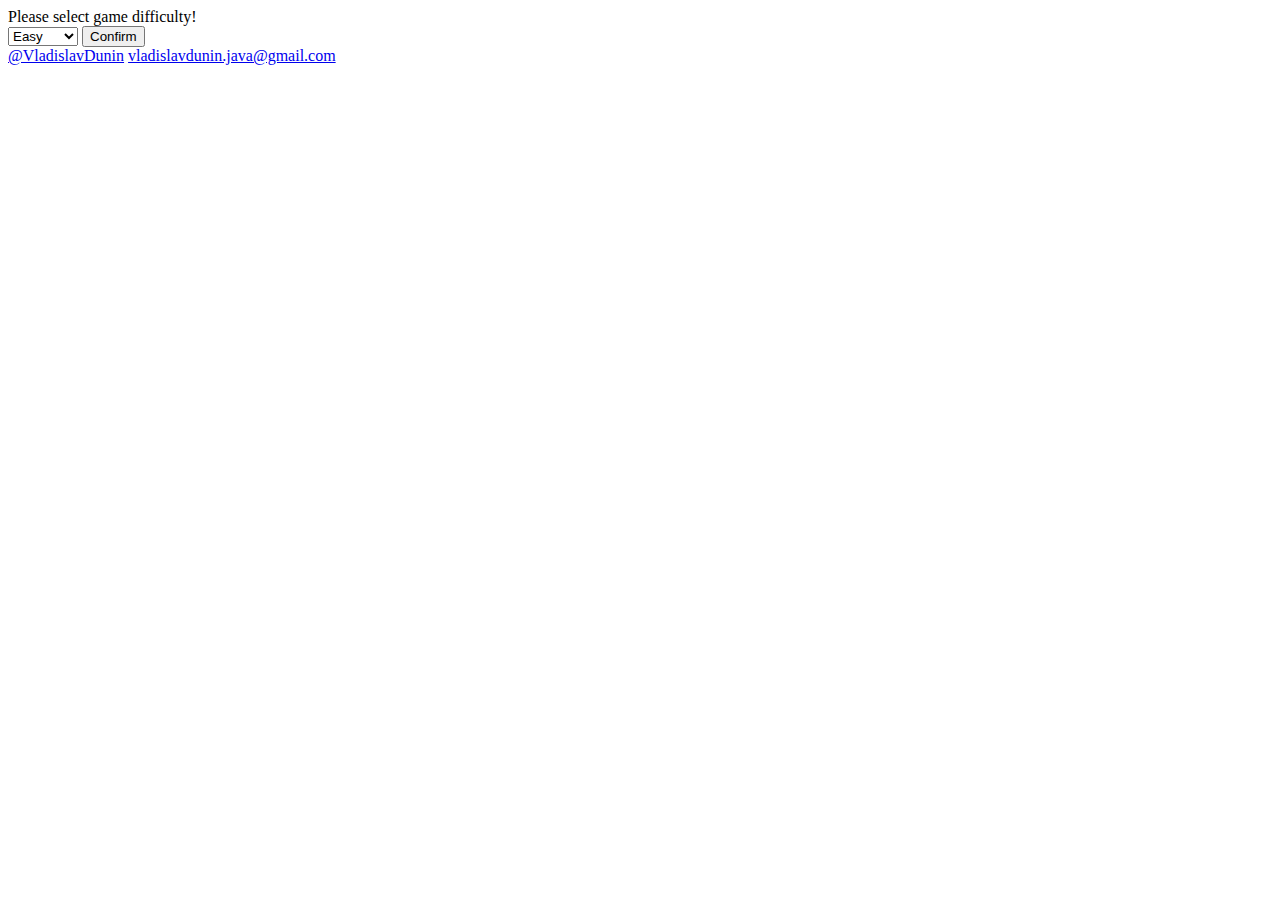
<file: src/main/resources/templates/index.html>
<!DOCTYPE html>
<html xmlns:th="http://www.thymeleaf.org" lang="en">
<head>
    <meta charset="UTF-8">
    <meta name="viewport"
          content="width=device-width, user-scalable=no, initial-scale=1.0, maximum-scale=1.0, minimum-scale=1.0">
    <meta http-equiv="X-UA-Compatible" content="ie=edge">
    <link type="text/css" rel="stylesheet" th:href="@{/css/index.css}">
    <link type="text/css" rel="stylesheet" th:href="@{/css/logoutButton.css}">
    <title>Case opener!</title>
</head>
<body>
    <div class="main-container">
        <header class="header-home-page">
            <article th:insert="~{LogoutButton :: logout-form}"></article>
        </header>
        <main class="home-page">
            <label class="home-page__label">Please select game difficulty!</label>
            <form class="game-difficulty-form">
                <select class="game-difficulty-form__select">
                    <option class="game-difficulty-form__option">Easy</option>
                    <option class="game-difficulty-form__option">Medium</option>
                    <option class="game-difficulty-form__option">Hard</option>
                </select>
                <button class="game-difficulty-form__button">Confirm</button>
            </form>
        </main>
        <footer class="footer-home-page">
            <a href="https://t.me/VladislavDunin" class="footer-home-page__user-link">@VladislavDunin</a>
            <a href="mailto:vladislavdunin.java@gmail.com" class="footer-home-page__user-link">vladislavdunin.java@gmail.com</a>
        </footer>
    </div>

    <script
            type="text/javascript"
            th:src="@{/js/DifficultyFormHandler.js}"
    ></script>
</body>
</html>
</file>
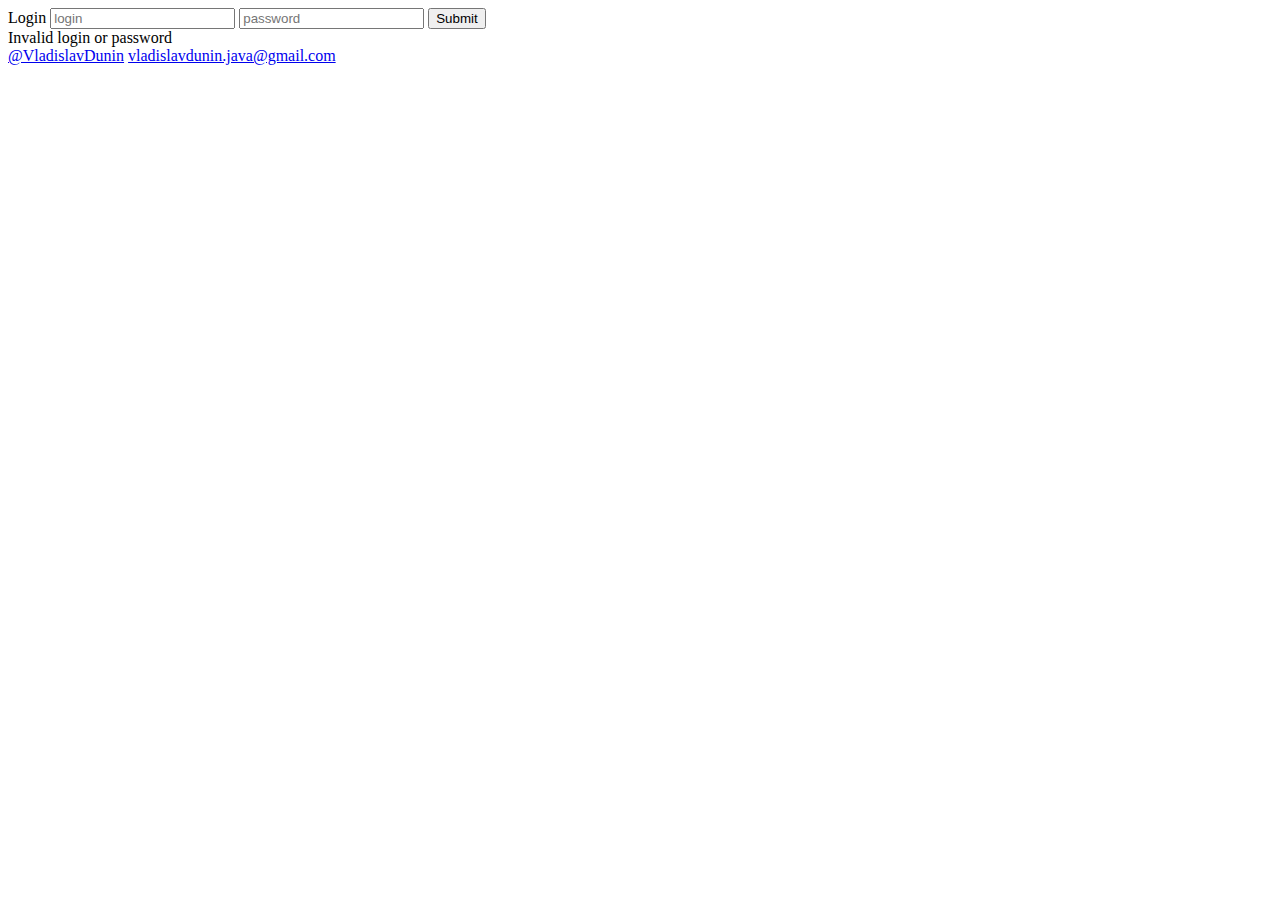
<file: src/main/resources/templates/login.html>
<!DOCTYPE html>
<html xmlns:th="http://www.thymeleaf.org" lang="en">
<head>
    <meta charset="UTF-8">
    <meta name="viewport"
          content="width=device-width, user-scalable=no, initial-scale=1.0, maximum-scale=1.0, minimum-scale=1.0">
    <meta http-equiv="X-UA-Compatible" content="ie=edge">
    <link type="text/css" rel="stylesheet" th:href="@{/css/login.css}">
    <title>Case opener!</title>
</head>
<body>
<div class="main-container">
    <header class="header-login-page">
    </header>
    <main class="main-login-page">
        <form class="main-login-page__login-form" method="post">
            <label class="login-form__login-form-label">Login</label>
            <input class="input-field login-form__login-field" id="username" name="username" placeholder="login"/>
            <input class="input-field login-form__password-field" id="password" name="password" placeholder="password"/>
            <button class="login-form__login-button">Submit</button>
            <div class="login-form__error-container" th:if="${param.error}">
                Invalid login or password
            </div>
        </form>
    </main>
    <footer class="footer-login-page">
        <a href="https://t.me/VladislavDunin" class="footer-login-page__user-link">@VladislavDunin</a>
        <a href="mailto:vladislavdunin.java@gmail.com" class="footer-login-page__user-link">vladislavdunin.java@gmail.com</a>
    </footer>
</div>

</body>
</html>
</file>
